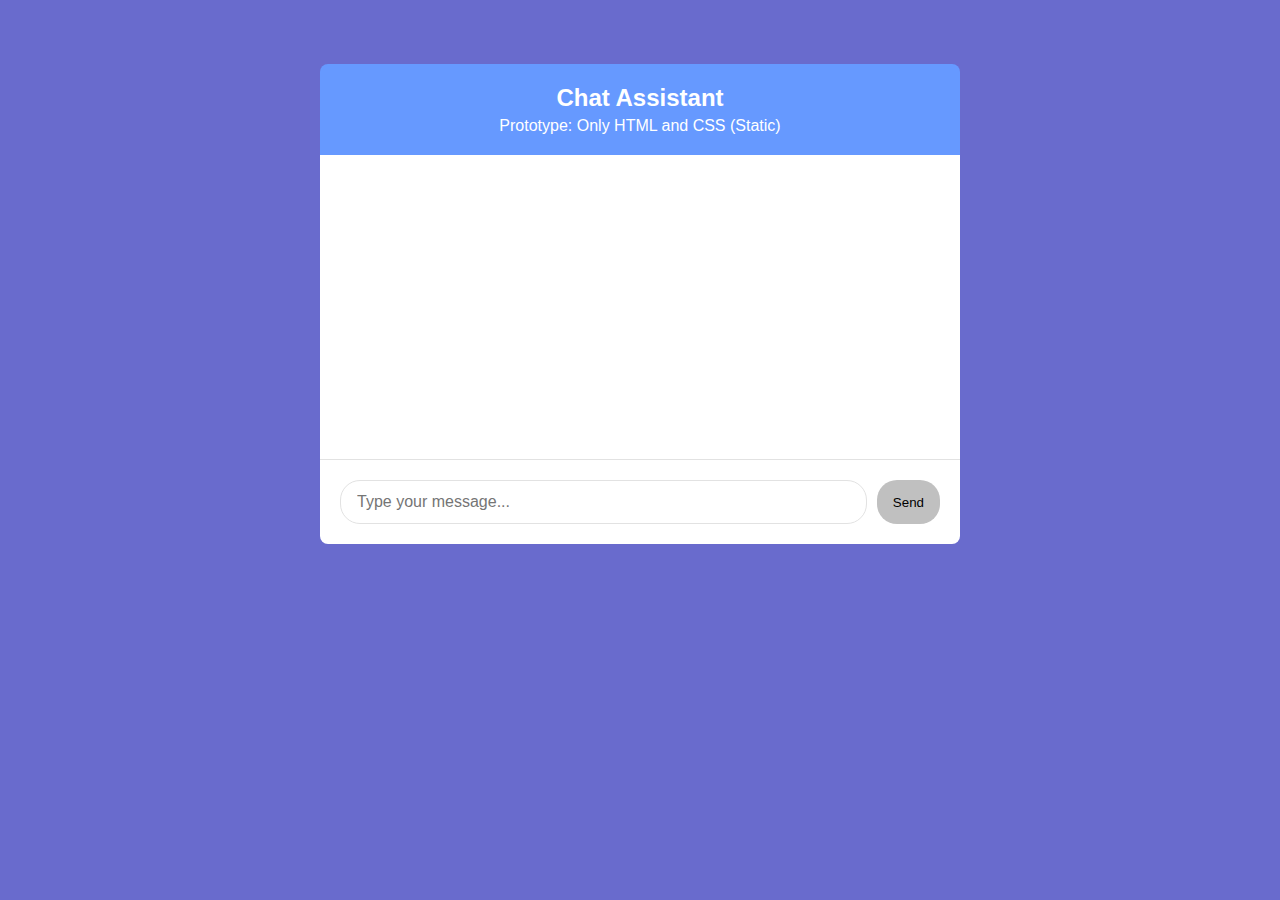
<file: chat-dom/index.html>
<!DOCTYPE html>
<html lang="en">

<head>
    <meta charset="UTF-8">
    <meta name="viewport" content="width=device-width, initial-scale=1.0">

    <title>HTML and CSS Approach</title>
    <link rel="stylesheet" href="style.css">
</head>

<body>
    <main class="main-container">

        <header class="chat-header">
            <h1>Chat Assistant</h1>
            <p>Prototype: Only HTML and CSS (Static)</p>
        </header>

        <section class="chat-container" id="chat-container">

        </section>

        <form class="chat-area" id="chat-area">
            <input type="text" placeholder="Type your message..." class="message-input" id="message-input">
            <button type="button" class="send-button" id="send-button">Send</button>
        </form>

    </main>
</body>

<script type="module" src="script.js"></script>

</html>
</file>
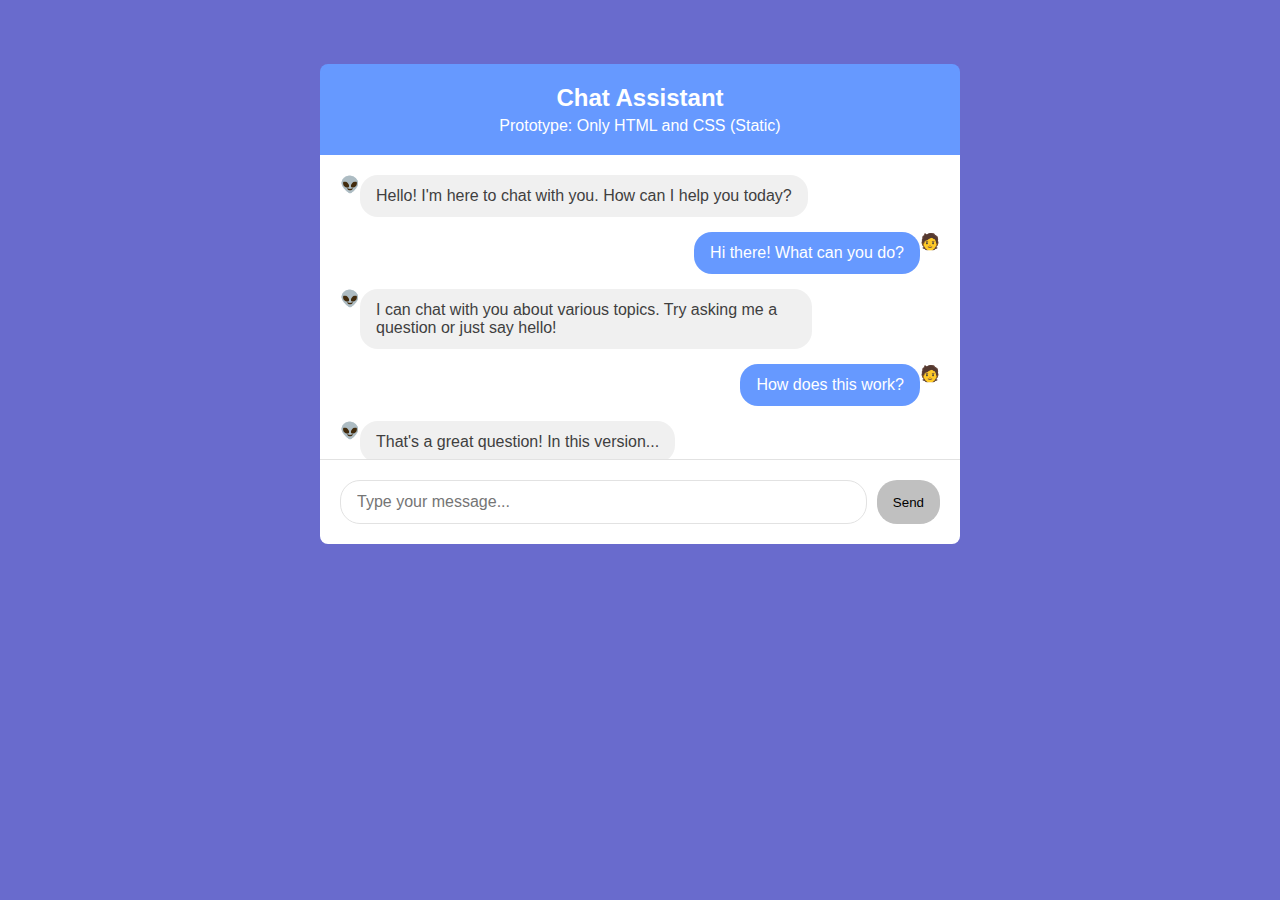
<file: chat-prototype-html-css/index.html>
<!DOCTYPE html>
<html lang="en">

<head>
    <meta charset="UTF-8">
    <meta name="viewport" content="width=device-width, initial-scale=1.0">

    <title>HTML and CSS Approach</title>
    <link rel="stylesheet" href="style.css">
</head>

<body>
    <main class="main-container">

        <header class="chat-header">
            <h1>Chat Assistant</h1>
            <p>Prototype: Only HTML and CSS (Static)</p>
        </header>

        <section class="chat-container">

            <div class="bot-message">
                👽
                <div class="message-text">
                    Hello! I'm here to chat with you. How can I help you today?
                </div>
            </div>

            <div class="user-message">
                <div class="message-text">
                    Hi there! What can you do?
                </div>
                🧑
            </div>

            <div class="bot-message">
                👽
                <div class="message-text">
                    I can chat with you about various topics. Try asking me a question or just say hello!
                </div>
            </div>

            <div class="user-message">
                <div class="message-text">
                    How does this work?
                </div>
                🧑
            </div>

            <div class="bot-message">
                👽
                <div class="message-text">
                    That's a great question! In this version...
                </div>
            </div>
        </section>

        <form class="chat-area">
            <input type="text" placeholder="Type your message..." class="message-input">
            <button type="submit" class="send-button">Send</button>
        </form>

    </main>
</body>

</html>
</file>
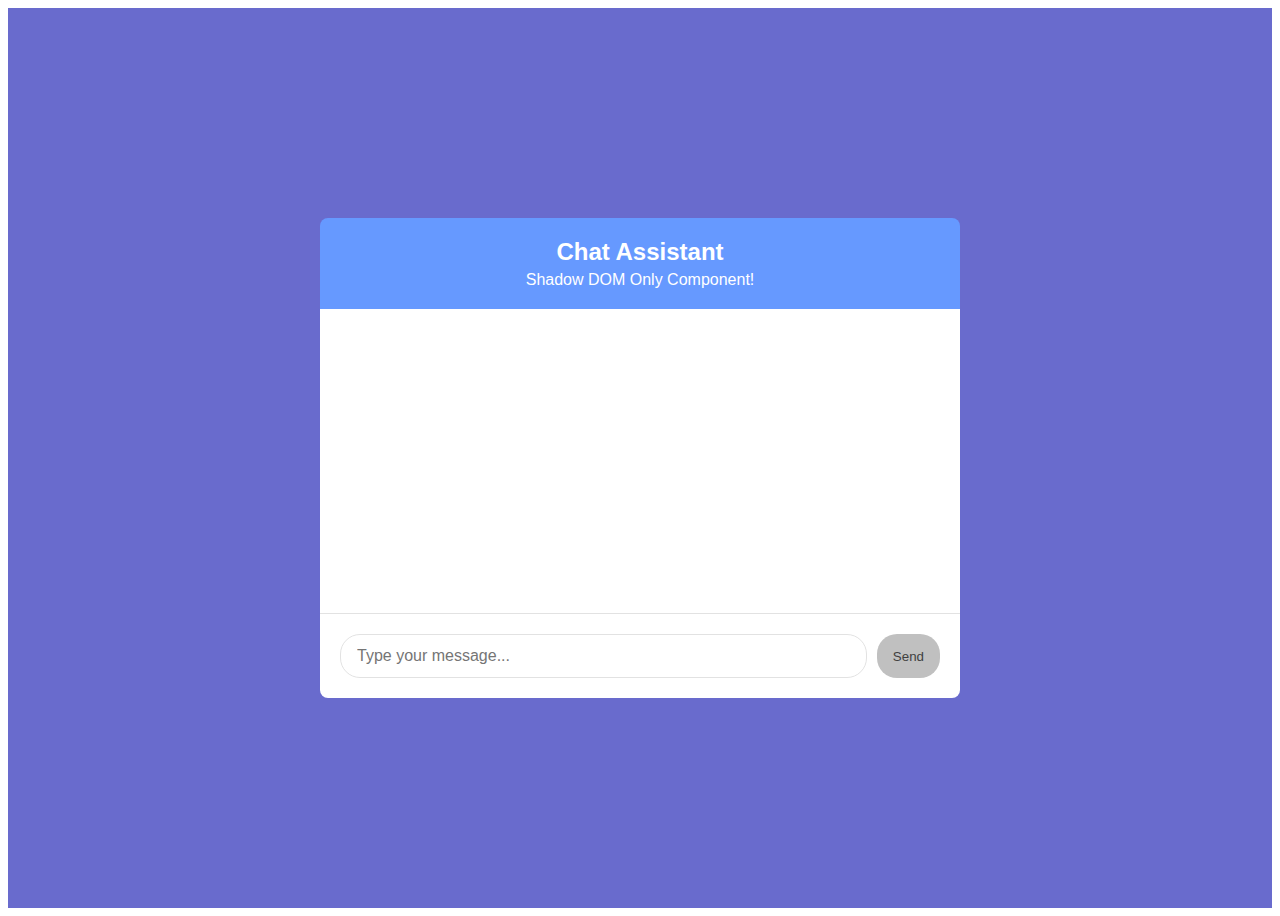
<file: chat-webcomponent-gd/index.html>
<!DOCTYPE html>
<html lang="en">

<head>
    <meta charset="UTF-8">
    <meta name="viewport" content="width=device-width, initial-scale=1.0">
    <title>Shadow DOM Component Approach</title>
</head>

<body>
    <chat-interface></chat-interface>

    <script type="module" src="chat-component.js"></script>
</body>

</html>
</file>
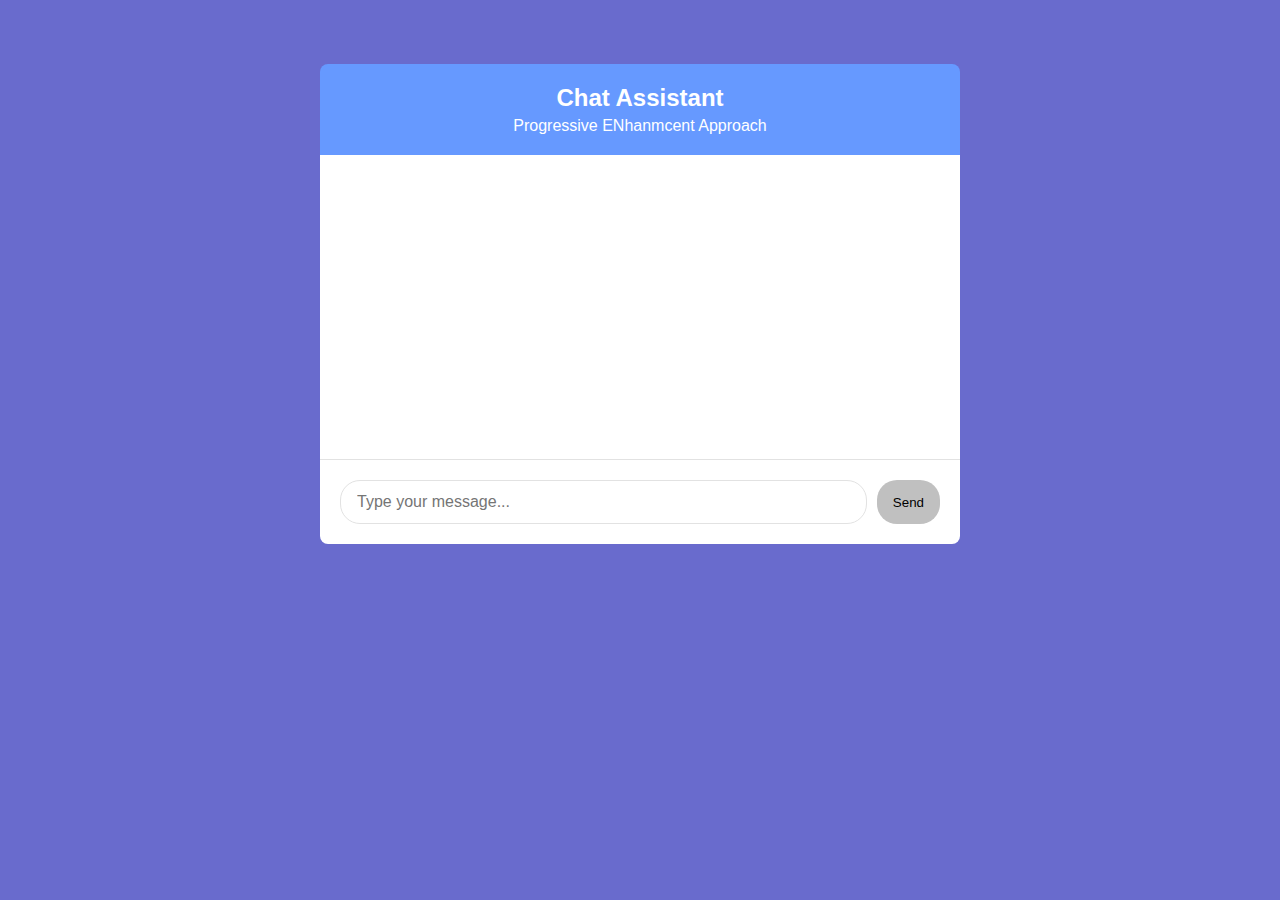
<file: chat-webcomponent-pe/index.html>
<!DOCTYPE html>
<html lang="en">

<head>
    <meta charset="UTF-8">
    <meta name="viewport" content="width=device-width, initial-scale=1.0">
    <title>Progressive Enhancement Web Component</title>
    <link rel="stylesheet" href="style.css">
</head>

<body>
    <main class="main-container">
        <header class="chat-header">
            <h1>Chat Assistant</h1>
            <p>Progressive ENhanmcent Approach</p>
        </header>

        <simple-chat>
            <section class="chat-container">

            </section>
            <form class="chat-area">
                <input type="text" placeholder="Type your message..." class="message-input">
                <button type="button" class="send-button">Send</button>
            </form>
        </simple-chat>
    </main>

    <script type="module" src="chat-component.js"></script>
</body>

</html>
</file>
<file: chat-dom/style.css>
/* set defaults */
* {
    margin: 0;
    padding: 0;
}

body {
    font-family: Arial, sans-serif;
    background-color: #696BCD;

    display: flex;
    justify-content: center;
    padding: 4rem;
}

.main-container {
    border-radius: 8px;
    width: 100%;
    max-width: 40rem;
    height: 30rem;
    display: flex;
    flex-direction: column;
    overflow: hidden;
}

.chat-header {
    text-align: center;
    background-color: #6699ff;
    color: white;
    padding: 20px;
}

.chat-header h1 {
    font-size: 24px;
    font-weight: bold;
    margin-bottom: 5px;
}


.chat-container {
    flex: 1;
    padding: 20px;
    overflow-y: scroll;
    background-color: white;
}

/* maybe a way to have better DRY here but didn't want to overcomplicate */
.bot-message {
    display: flex;
    align-items: flex-start;
    row-gap: 10px;
    margin-bottom: 15px;
}

.user-message {
    display: flex;
    align-items: flex-start;
    row-gap: 10px;
    margin-bottom: 15px;

    justify-content: flex-end;
}

.bot-message .message-text {
    padding: 12px 16px;
    border-radius: 18px;
    max-width: 70%;

    background-color: #f0f0f0;
    color: #3f3f3f;
}

.user-message .message-text {
    padding: 12px 16px;
    border-radius: 18px;
    max-width: 70%;

    background-color: #6699ff;
    color: white;
}

.chat-area {
    display: flex;
    padding: 20px;
    gap: 10px;
    background-color: white;
    border-top: 1px solid #e2e2e2;
}

.message-input {
    flex: 1;
    padding: 12px 16px;
    border: 1px solid #e2e2e2;
    border-radius: 20px;
    font-size: 16px;
    outline: none;
}

.send-button {
    padding: 12px 16px;
    color: 3f3f3f;
    background-color: #c0c0c0;
    border: none;
    border-radius: 20px;
    cursor: pointer;
}
</file>
<file: chat-prototype-html-css/style.css>
/* set defaults */
* {
    margin: 0;
    padding: 0;
}

body {
    font-family: Arial, sans-serif;
    background-color: #696BCD;

    display: flex;
    justify-content: center;
    padding: 4rem;
}

.main-container {
    border-radius: 8px;
    width: 100%;
    max-width: 40rem;
    height: 30rem;
    display: flex;
    flex-direction: column;
    overflow: hidden;
}

.chat-header {
    text-align: center;
    background-color: #6699ff;
    color: white;
    padding: 20px;
}

.chat-header h1 {
    font-size: 24px;
    font-weight: bold;
    margin-bottom: 5px;
}


.chat-container {
    flex: 1;
    padding: 20px;
    overflow-y: scroll;
    background-color: white;
}

/* maybe a way to have better DRY here but didn't want to overcomplicate */
.bot-message {
    display: flex;
    align-items: flex-start;
    row-gap: 10px;
    margin-bottom: 15px;
}

.user-message {
    display: flex;
    align-items: flex-start;
    row-gap: 10px;
    margin-bottom: 15px;

    justify-content: flex-end;
}

.bot-message .message-text {
    padding: 12px 16px;
    border-radius: 18px;
    max-width: 70%;

    background-color: #f0f0f0;
    color: #3f3f3f;
}

.user-message .message-text {
    padding: 12px 16px;
    border-radius: 18px;
    max-width: 70%;

    background-color: #6699ff;
    color: white;
}

.chat-area {
    display: flex;
    padding: 20px;
    gap: 10px;
    background-color: white;
    border-top: 1px solid #e2e2e2;
}

.message-input {
    flex: 1;
    padding: 12px 16px;
    border: 1px solid #e2e2e2;
    border-radius: 20px;
    font-size: 16px;
    outline: none;
}

.send-button {
    padding: 12px 16px;
    color: 3f3f3f;
    background-color: #c0c0c0;
    border: none;
    border-radius: 20px;
    cursor: pointer;
}
</file>
<file: chat-webcomponent-pe/style.css>
/* this needs to be set to flex so it will work the same way as the main component with  column scrolling */
simple-chat {
    display: flex;
    flex-direction: column;
    height: 30rem;
    overflow: hidden;
}

* {
    margin: 0;
    padding: 0;
}

body {
    font-family: Arial, sans-serif;
    background-color: #696BCD;

    display: flex;
    justify-content: center;
    padding: 4rem;
}

.main-container {
    border-radius: 8px;
    width: 100%;
    max-width: 40rem;
    height: 30rem;
    display: flex;
    flex-direction: column;
    overflow: hidden;
}

.chat-header {
    text-align: center;
    background-color: #6699ff;
    color: white;
    padding: 20px;
}

.chat-header h1 {
    font-size: 24px;
    font-weight: bold;
    margin-bottom: 5px;
}


.chat-container {
    flex: 1;
    padding: 20px;
    overflow-y: scroll;
    background-color: white;
}

/* maybe a way to have better DRY here but didn't want to overcomplicate */
.bot-message {
    display: flex;
    align-items: flex-start;
    row-gap: 10px;
    margin-bottom: 15px;
}

.user-message {
    display: flex;
    align-items: flex-start;
    row-gap: 10px;
    margin-bottom: 15px;

    justify-content: flex-end;
}

.bot-message .message-text {
    padding: 12px 16px;
    border-radius: 18px;
    max-width: 70%;

    background-color: #f0f0f0;
    color: #3f3f3f;
}

.user-message .message-text {
    padding: 12px 16px;
    border-radius: 18px;
    max-width: 70%;

    background-color: #6699ff;
    color: white;
}

.chat-area {
    display: flex;
    padding: 20px;
    gap: 10px;
    background-color: white;
    border-top: 1px solid #e2e2e2;
}

.message-input {
    flex: 1;
    padding: 12px 16px;
    border: 1px solid #e2e2e2;
    border-radius: 20px;
    font-size: 16px;
    outline: none;
}

.send-button {
    padding: 12px 16px;
    color: 3f3f3f;
    background-color: #c0c0c0;
    border: none;
    border-radius: 20px;
    cursor: pointer;
}
</file>
